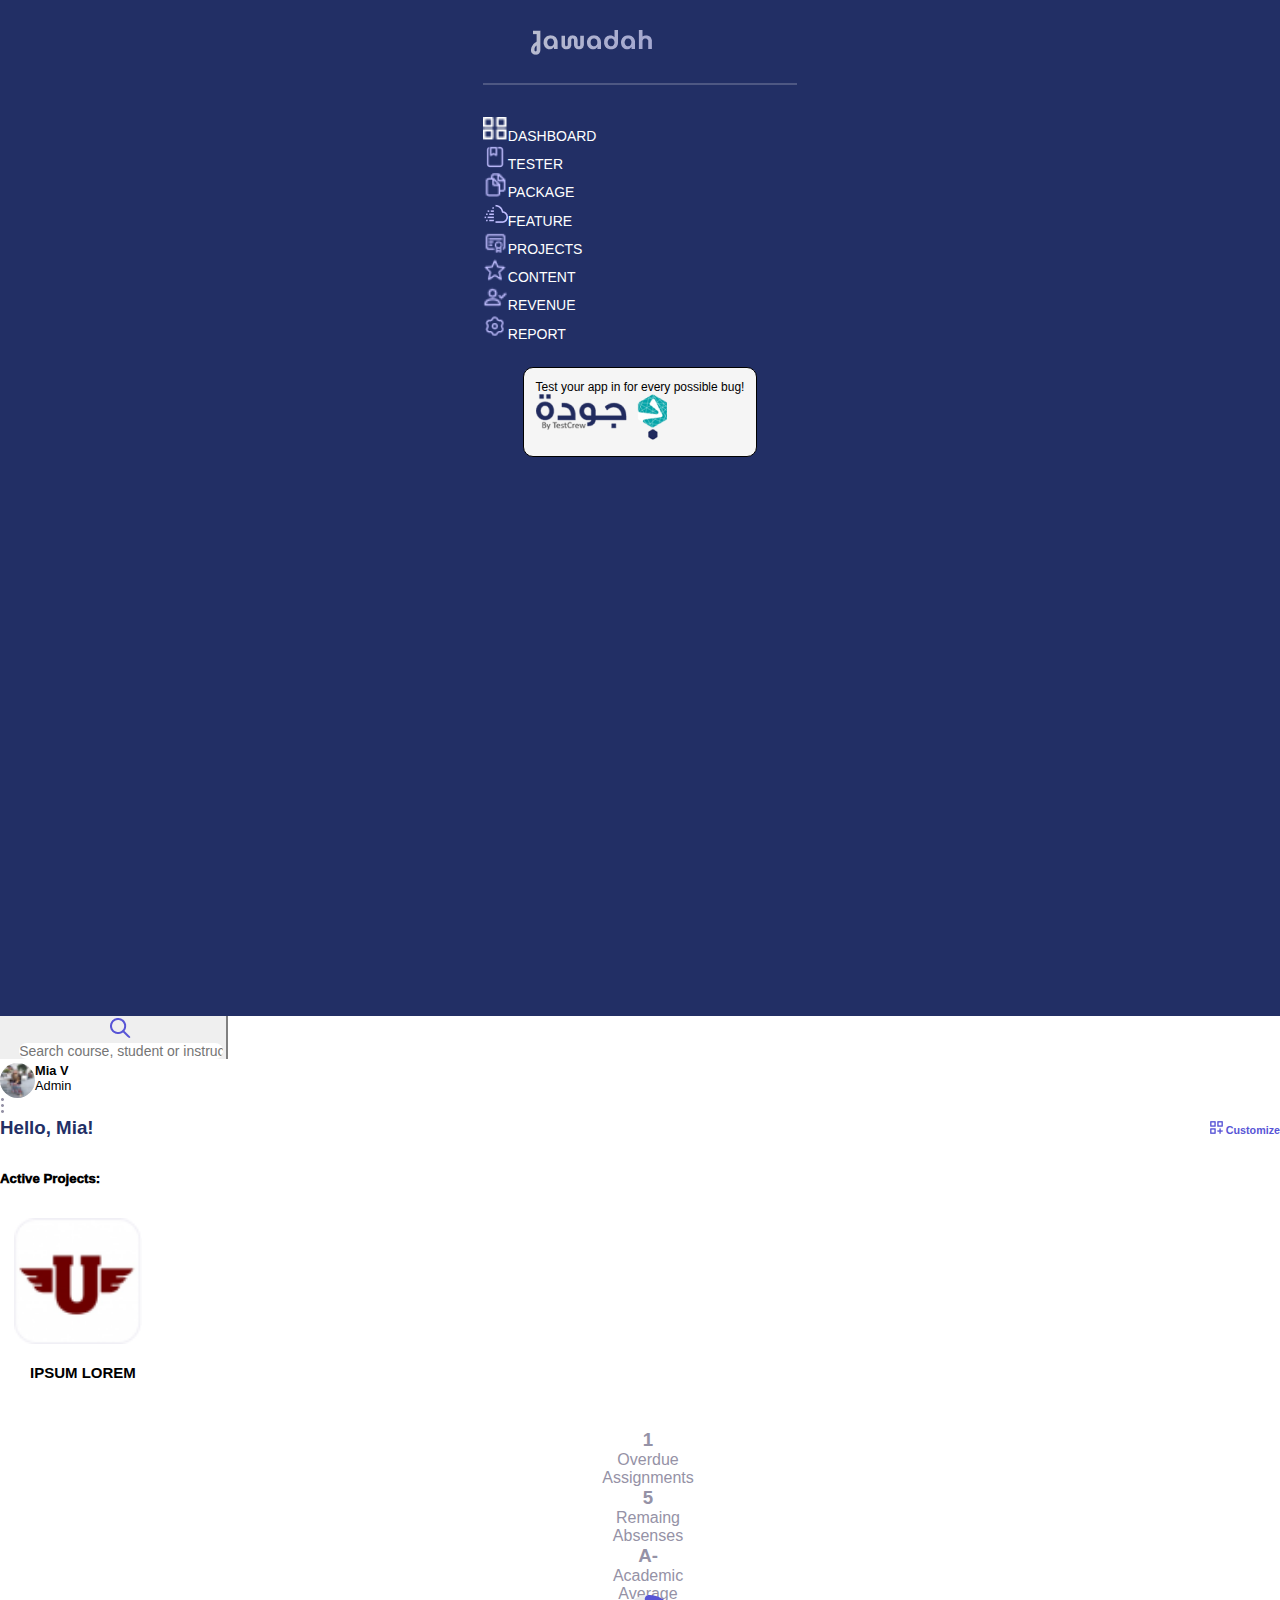
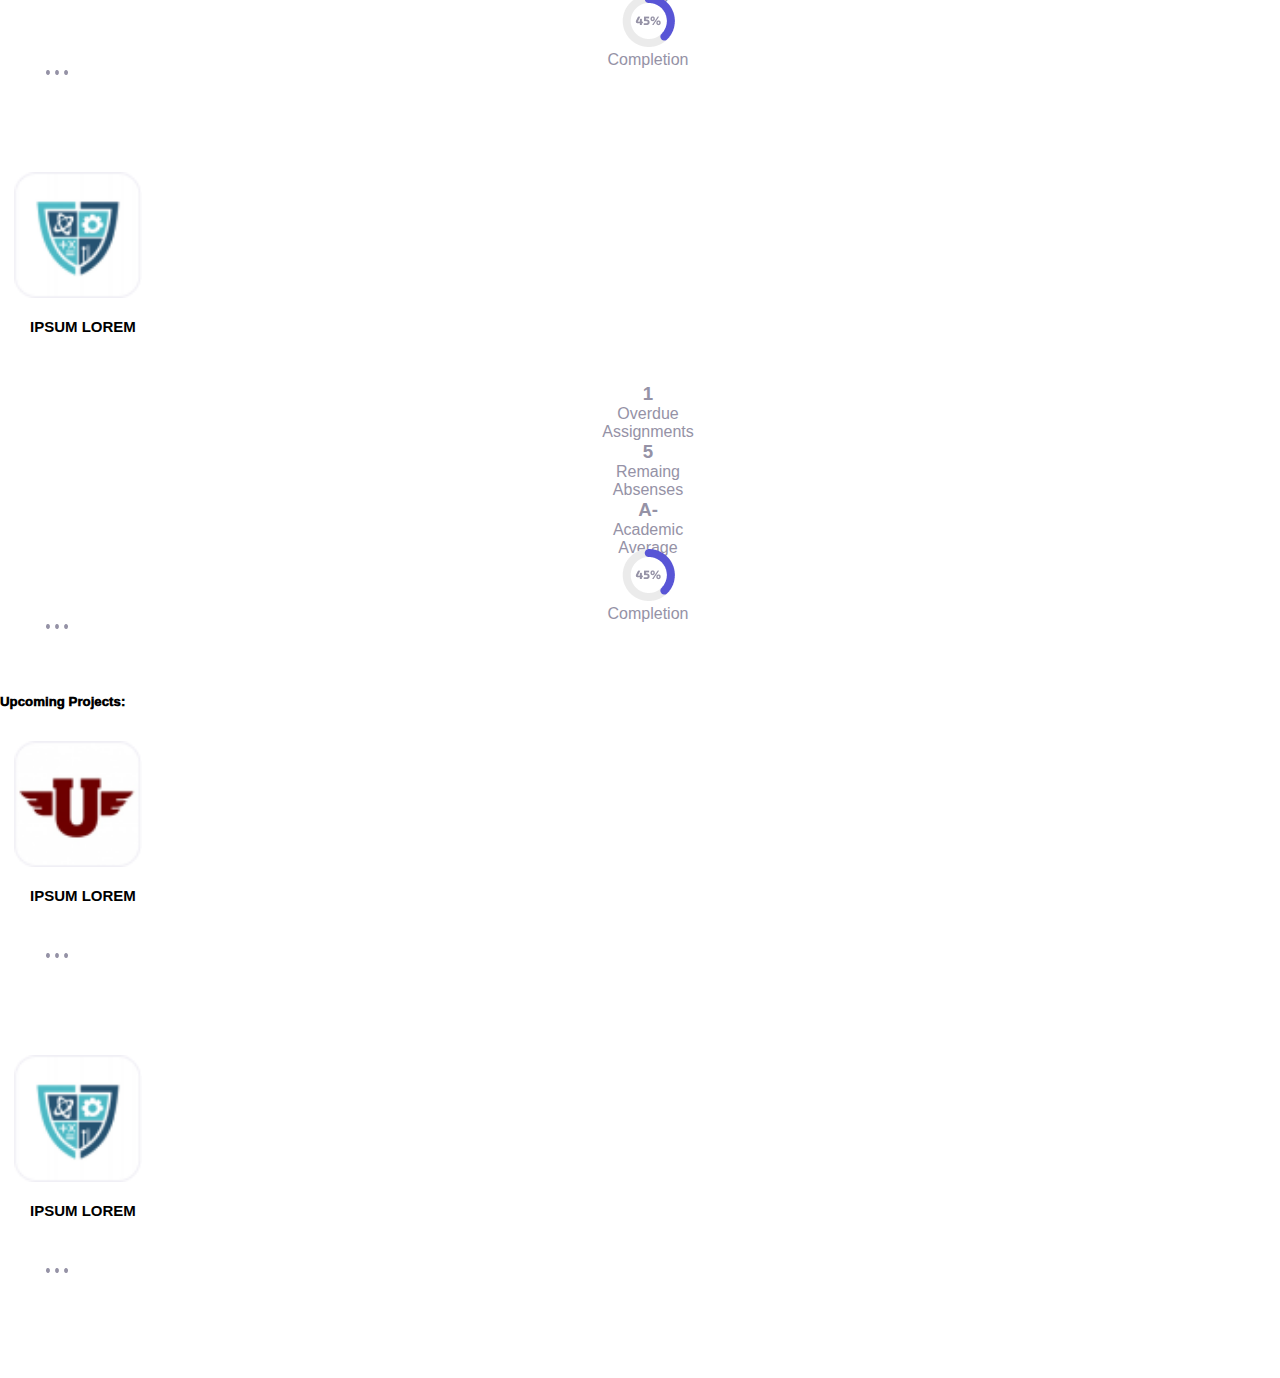
<file: index.html>
<!DOCTYPE html>
<html lang="en">
<head>
   <meta charset="UTF-8">
   <meta http-equiv="X-UA-Compatible" content="IE=edge">
   <meta name="viewport" content="width=device-width, initial-scale=1.0">
   <title>Jawadah</title>
   <link rel="stylesheet" href="./CSS/tester.css">
   <link rel="stylesheet" href="./CSS/add-tester.css">
   <link rel="stylesheet" href="./CSS/index.css">
   <link rel="stylesheet" href="https://cdn.jsdelivr.net/npm/bootstrap@4.6.0/dist/css/bootstrap.min.css" integrity="sha384-B0vP5xmATw1+K9KRQjQERJvTumQW0nPEzvF6L/Z6nronJ3oUOFUFpCjEUQouq2+l" crossorigin="anonymous">
   <script src="https://code.jquery.com/jquery-3.5.1.slim.min.js" integrity="sha384-DfXdz2htPH0lsSSs5nCTpuj/zy4C+OGpamoFVy38MVBnE+IbbVYUew+OrCXaRkfj" crossorigin="anonymous"></script>
<script src="https://cdn.jsdelivr.net/npm/bootstrap@4.6.0/dist/js/bootstrap.bundle.min.js" integrity="sha384-Piv4xVNRyMGpqkS2by6br4gNJ7DXjqk09RmUpJ8jgGtD7zP9yug3goQfGII0yAns" crossorigin="anonymous"></script>
</head>
<body>
   
    <div class="nav-bar">
        <div class=" container-fluid">
            <div class="row">
               <div style="height: 1016px;" class="nav-bar-context responsive  col-lg-2 col-md-4 col-sm-4 col-xl-2 col-6 bg-nav nav-bar-custom p-0">
                  <div class="bg-nav position-fixed d-flex justify-content-center align-items-center flex-column"><img class="w-50" src="./ICONS/jawadah - temp logo.png" style="margin:1.2rem 3rem;
                     " alt="">
                   <div class="sep-line"></div>
                   <ul class="nav-bar-items list-style-none">
                      <li class="li-border my-3"><a class="text-decoration-none m-2 p-4 white font-size-20px " href="./index.html">
                      <img class="mr-3 w-8" src="./ICONS/NAV-BAR Icons/Dashboard icon.png" alt=""><span class="nav-item-text">DASHBOARD</span>
                      </a></li>
                      <li class="li-border my-3"><a class="text-decoration-none m-2 p-4 white font-size-20px" href="./tester.html">
                         <img class="mr-3 w-8" src="./ICONS/NAV-BAR Icons/TESTER icon.png" alt=""><span class="nav-item-text">TESTER</span>
                      </a></li>
                      <li class="li-border my-3"><a class="text-decoration-none m-2 p-4 white font-size-20px" href="./Packages.html">
                         <img class="mr-3 w-8" src="./ICONS/NAV-BAR Icons/PACKAGE icon.png " alt=""><span class="nav-item-text">PACKAGE</span>
                      </a></li>
                      <li class="li-border my-3"><a class="text-decoration-none m-2 p-4 white font-size-20px" href="#">
                         <img class="mr-3 w-8" src="./ICONS/NAV-BAR Icons/FEATURE icon.png " alt=""><span class="nav-item-text">FEATURE</span>
                      </a></li>
                      <li class="li-border my-3"><a class="text-decoration-none   m-2 p-4 white font-size-20px" href="#">
                         <img class="mr-3 w-8" src="./ICONS/NAV-BAR Icons/PROJECTS icon.png " alt=""><span class="nav-item-text">PROJECTS</span>
                      </a></li>
                      <li class="li-border my-3"><a  class="text-decoration-none m-2 p-4 white font-size-20px" href="#">
                         <img class="mr-3 w-8" src="./ICONS/NAV-BAR Icons/CONTENT icon.png " alt=""><span class="nav-item-text">CONTENT</span>
                      </a></li>
                      <li class="li-border my-3"><a class="text-decoration-none m-2 p-4 white font-size-20px" href="#">
                         <img class="mr-3 w-8" src="./ICONS/NAV-BAR Icons/REVENUE icon.png " alt=""><span class="nav-item-text">REVENUE</span>
                      </a></li>
                      <li class="li-border my-3"><a class="text-decoration-none m-2 p-4 white font-size-20px" href="#">
                         <img class="mr-3 w-8" src="./ICONS/NAV-BAR Icons/REPORT icon.png " alt=""><span class="nav-item-text">REPORT</span>
                      </a></li>
                   </ul>
                   <div class="nav-img bg-nav">
                    <p style="font-size: 12px;">Test your app in
                       for every possible
                       
                       bug!</p> <span><img class="w-100" src="./ICONS/Jawadah - logo.png" alt=""></span>
                 </div></div>
                 
               </div>
               <div class="col-sm-8 col-lg-10 col-md-8 col-5 col-xl-10  mt-1">
               <div class="row mb-2">
                   <div class="col-12 d-flex">
                       <button class="w-100 search-bar border-none d-flex mt-2 border-right bg-white">
                           <img src="./ICONS/search icon.png" alt=""> 
                           <input class="grey font-size-20px ml-2 w-97 border-none" type="text" placeholder="Search course, student or instructor">  
                        </button>
                <div class=" mt-2 d-flex justify-content-end ">
                    
                <div class="ml-3">
                    
                </div>
                 <div class="ml-3"
                 style="display: flex;
                 flex-direction: row;
                 height: 35px;
                 margin-top: 3px;">
                 <img class="border-radius-25px " width="35px" src="./ICONS/1.png" alt="">
                    <p class="ml-1" style="font-size: 0.8rem;">
                        <b>Mia V</b>
                    <br>Admin</p>
                </div>
                    <div class="ml-3"><img src="./ICONS/option dots - icons.png" alt="">
                    </div>
                    
              </div>
            </div>
        </div>
              <div class="main-container">
                <div class="container">
                    <div class="top-container row  mt-3 flex-nowrap">
                        <div class="col-10 Intro-tag-line">
                            <h3 class="text-nowrap"  style = "color: #222F65;">Hello, Mia!</h3>
                            <h6 class="text-nowrap customize-text">
                                <img src="./Images/customize.png" alt="customize">
                                Customize
                            </h6>
                        </div>
                    </div>
                    <div class="row">
                        <div class="col-10 first-container">
                            <div class="active-container ">
                            <h5>
                                <b>Active Projects:
                                </b></h6>
                            <div class="active-container-list row justify-content-between p-0 flex-nowrap border-bottom">
                               <div class="d-flex">
                                   <img src="./Images/placeholder.png" alt="Loading..." class="Logo1">
                                <div class="img-text">
                                    
                                    <h4 class="black">ipsum Lorem</h4>
                                </div>
                                </div>
                                <div class="list-items-container row flex-nowrap">
                                    <div class="items">
                                        <h3>1</h3>
                                        <p>Overdue <br> Assignments</p>
                                    </div>
                                    <div class="items">
                                        <h3>5</h3>
                                        <p>Remaing<br> Absenses</p>
                                    </div>
                                    <div class="items">
                                        <h3>A-</h3>
                                        <p>Academic<br>Average</p>
                                    </div>
                                    <div class="items">
                                        <img src="./Images/Group 1082.png" alt="Progress" id="progress-circle">
                                        <p>Completion</p>
                                    </div>
                                    <div class="dots">
                                        <img src="./Images/Group 53.png" alt="" id="dot">
                                    </div>
                                </div>
                            </div>
                            <div class="active-container-list row justify-content-between p-0 flex-nowrap">
                                <div class="d-flex"><img src="./Images/logo 2.png" alt="Loading..." class="Logo1">
                                    <div class="img-text">
                                        
                                        <h4 class="black">ipsum Lorem</h4>
                                    </div>
                                </div>
                                <div class="list-items-container row flex-nowrap">
                                    <div class="items">
                                        <h3>1</h3>
                                        <p>Overdue <br> Assignments</p>
                                    </div>
                                    <div class="items">
                                        <h3>5</h3>
                                        <p>Remaing<br> Absenses</p>
                                    </div>
                                    <div class="items">
                                        <h3>A-</h3>
                                        <p>Academic<br>Average</p>
                                    </div>
                                    <div class="items">
                                        <img src="./Images/Group 1082.png" alt="Progress" id="progress-circle">
                                        <p>Completion</p>
                                    </div>
                                    <div class="dots">
                                        <img src="./Images/Group 53.png" alt="" id="dot">
                                    </div>
                                </div>
                            </div>
                        </div>
                        
                    </div>
                    <div class="col-10">
                        <div class="active-container ">
                        <h5>
                            <b>Upcoming Projects:
                            </b>
                            </h6>
                        <div class="active-container-list row justify-content-between p-2 flex-nowrap border-bottom">
                           <div class="d-flex"> <img src="./Images/placeholder.png" alt="Loading..." class="Logo1">
                            <div class="img-text">
                                <h4 class="black">ipsum Lorem</h4>
                            </div></div>
                            <div class="list-items-container row flex-nowrap">
                                <div class="dots">
                                    <img src="./Images/Group 53.png" alt="" id="dot">
                                </div>
                            </div>
                        </div>
                        <div class="active-container-list row justify-content-between p-2 flex-nowrap">
                            <div class="d-flex">
                                <img src="./Images/logo 2.png" alt="Loading..." class="Logo1">
                                <div class="img-text">
                                    <h4 class="black">ipsum Lorem</h4>
                                </div>
                            </div>
                            <div class="list-items-container row flex-nowrap">
                                <div class="dots">
                                    <img src="./Images/Group 53.png" alt="" id="dot">
                                </div>
                            </div>
                        </div>
                    </div>
                    </div>
                </div>
            </div>

</div>
        
</body>
</html>
</file>
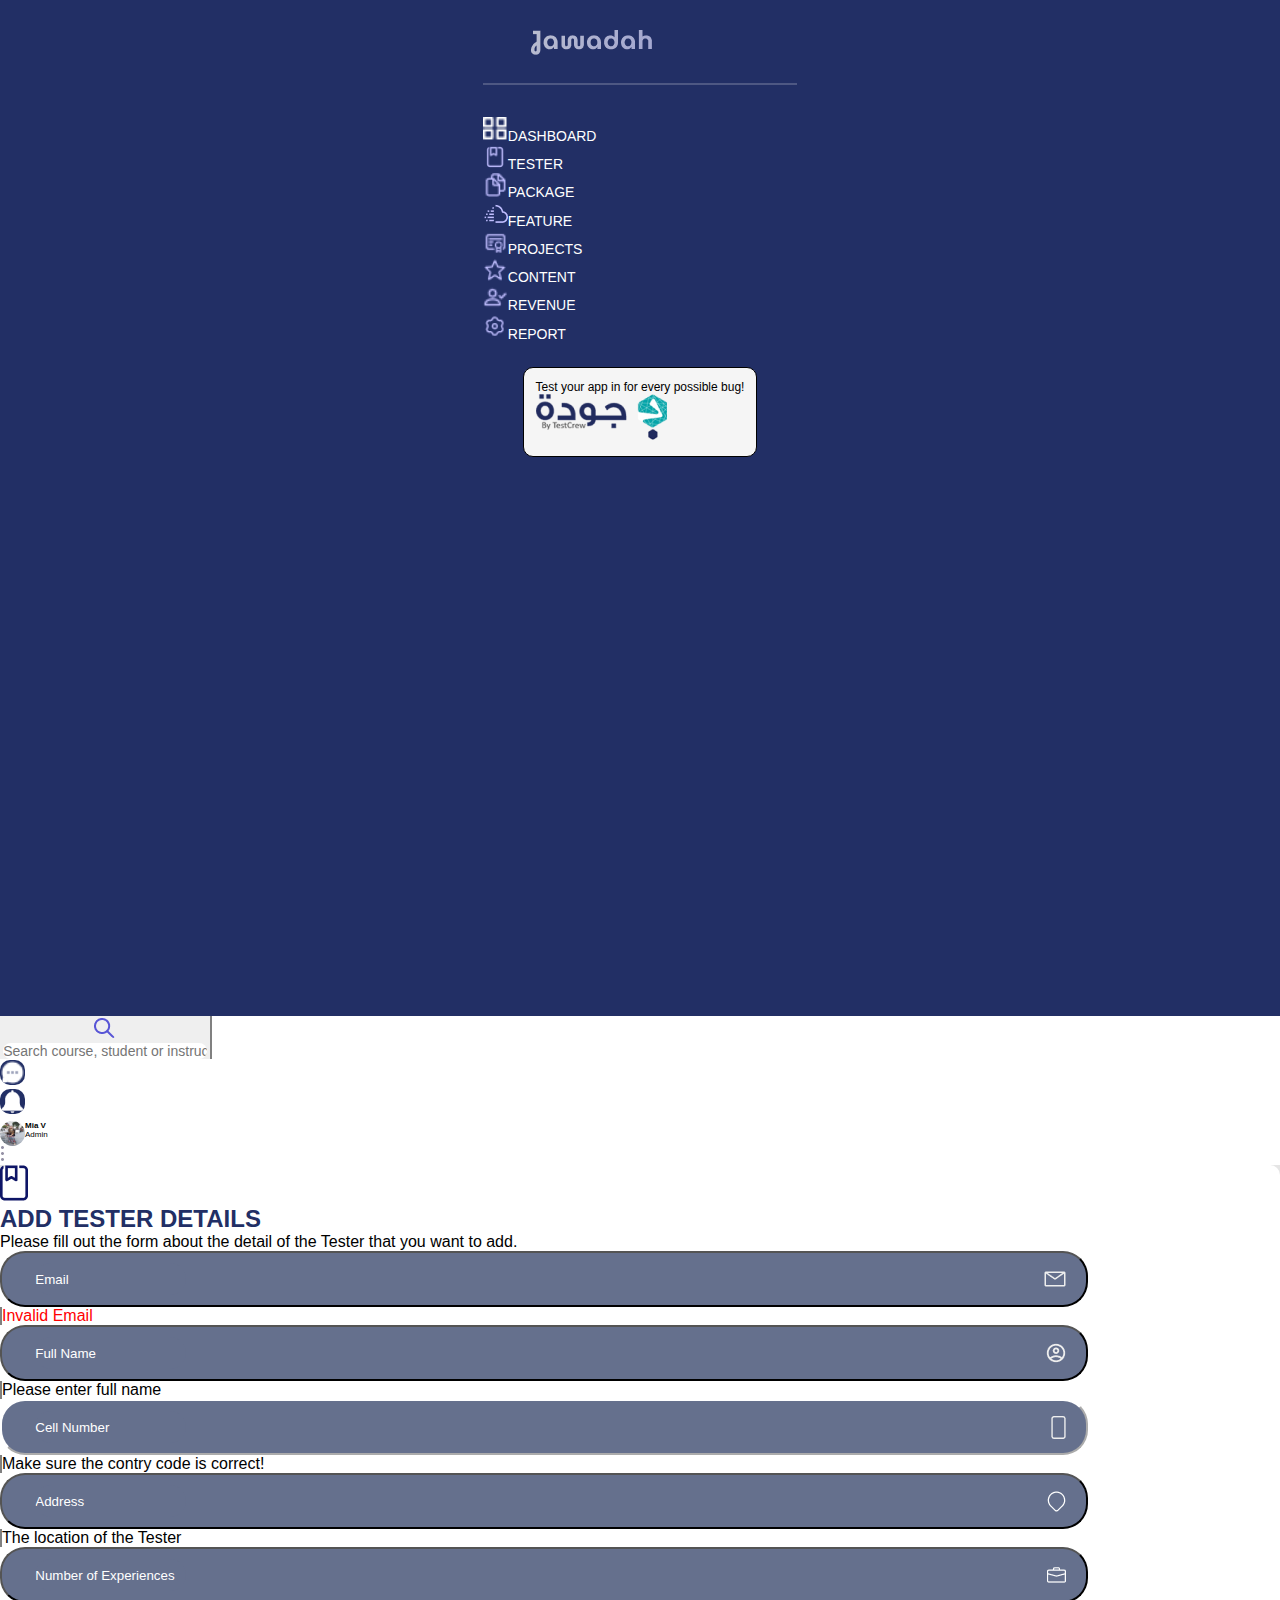
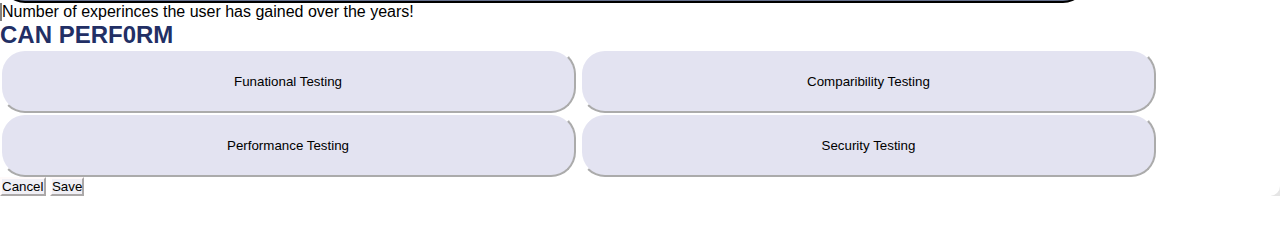
<file: add-tester.html>
<!DOCTYPE html>
<html lang="en">
<head>
   <meta charset="UTF-8">
   <meta http-equiv="X-UA-Compatible" content="IE=edge">
   <meta name="viewport" content="width=device-width, initial-scale=1.0">
   <title>ADD TESTER</title>
   <link rel="stylesheet" href="./CSS/packages.css">
   <link rel="stylesheet" href="./CSS/tester.css">
   <link rel="stylesheet" href="./CSS/add-tester.css">
   <link rel="stylesheet" href="./CSS/index.css">
   <link rel="stylesheet" href="https://cdn.jsdelivr.net/npm/bootstrap@4.6.0/dist/css/bootstrap.min.css" integrity="sha384-B0vP5xmATw1+K9KRQjQERJvTumQW0nPEzvF6L/Z6nronJ3oUOFUFpCjEUQouq2+l" crossorigin="anonymous">
   <script src="https://code.jquery.com/jquery-3.5.1.slim.min.js" integrity="sha384-DfXdz2htPH0lsSSs5nCTpuj/zy4C+OGpamoFVy38MVBnE+IbbVYUew+OrCXaRkfj" crossorigin="anonymous"></script>
<script src="https://cdn.jsdelivr.net/npm/bootstrap@4.6.0/dist/js/bootstrap.bundle.min.js" integrity="sha384-Piv4xVNRyMGpqkS2by6br4gNJ7DXjqk09RmUpJ8jgGtD7zP9yug3goQfGII0yAns" crossorigin="anonymous"></script>
</head>
<body>
   
    <div class="nav-bar">
        <div class=" container-fluid">
            <div class="row">
               <div style="height: 1016px;" class="nav-bar-context responsive d-sm-none d-none d-md-flex d-lg-flex d-xl-flex  col-lg-2 col-md-4 col-sm-0 col-xl-2 col-0 bg-nav nav-bar-custom p-0">
                  <div class="bg-nav position-fixed d-flex justify-content-center align-items-center flex-column"><img class="w-50" src="./ICONS/jawadah - temp logo.png" style="margin:1.2rem 3rem;
                     " alt="">
                   <div class="sep-line"></div>
                   <ul class="nav-bar-items list-style-none">
                      <li class="li-border my-3"><a class="text-decoration-none m-2 p-4 white font-size-20px " href="./index.html">
                      <img class="mr-3 w-8" src="./ICONS/NAV-BAR Icons/Dashboard icon.png" alt=""><span class="nav-item-text">DASHBOARD</span>
                      </a></li>
                      <li class="li-border my-3"><a class="text-decoration-none m-2 p-4 white font-size-20px" href="./tester.html">
                         <img class="mr-3 w-8" src="./ICONS/NAV-BAR Icons/TESTER icon.png" alt=""><span class="nav-item-text">TESTER</span>
                      </a></li>
                      <li class="li-border my-3"><a class="text-decoration-none m-2 p-4 white font-size-20px" href="./Packages.html">
                         <img class="mr-3 w-8" src="./ICONS/NAV-BAR Icons/PACKAGE icon.png " alt=""><span class="nav-item-text">PACKAGE</span>
                      </a></li>
                      <li class="li-border my-3"><a class="text-decoration-none m-2 p-4 white font-size-20px" href="#">
                         <img class="mr-3 w-8" src="./ICONS/NAV-BAR Icons/FEATURE icon.png " alt=""><span class="nav-item-text">FEATURE</span>
                      </a></li>
                      <li class="li-border my-3"><a class="text-decoration-none   m-2 p-4 white font-size-20px" href="#">
                         <img class="mr-3 w-8" src="./ICONS/NAV-BAR Icons/PROJECTS icon.png " alt=""><span class="nav-item-text">PROJECTS</span>
                      </a></li>
                      <li class="li-border my-3"><a  class="text-decoration-none m-2 p-4 white font-size-20px" href="#">
                         <img class="mr-3 w-8" src="./ICONS/NAV-BAR Icons/CONTENT icon.png " alt=""><span class="nav-item-text">CONTENT</span>
                      </a></li>
                      <li class="li-border my-3"><a class="text-decoration-none m-2 p-4 white font-size-20px" href="#">
                         <img class="mr-3 w-8" src="./ICONS/NAV-BAR Icons/REVENUE icon.png " alt=""><span class="nav-item-text">REVENUE</span>
                      </a></li>
                      <li class="li-border my-3"><a class="text-decoration-none m-2 p-4 white font-size-20px" href="#">
                         <img class="mr-3 w-8" src="./ICONS/NAV-BAR Icons/REPORT icon.png " alt=""><span class="nav-item-text">REPORT</span>
                      </a></li>
                   </ul>
                   <div class="nav-img bg-nav">
                    <p style="font-size: 12px;">Test your app in
                       for every possible
                       
                       bug!</p> <span><img class="w-100" src="./ICONS/Jawadah - logo.png" alt=""></span>
                 </div></div>
                 
               </div>
               <div class="col-sm-12 col-lg-10 col-md-8 col-12 col-xl-10  mt-1">
               <div class="row mb-2">  <div class="col-12 d-flex"><button class="w-100 border-none d-flex mt-2 border-right bg-white"><img src="./ICONS/search icon.png" alt=""> <input class="grey font-size-20px ml-2 w-97 border-none" type="text" placeholder="Search course, student or instructor">  </button>
                <div class=" mt-2 d-flex justify-content-end "><div class="ml-2"><img class="bg-nav border-radius-10px" src="./ICONS/HEADER Icons/Message icon.png" alt=""></div>
                <div class="ml-3"> <img class="bg-nav border-radius-10px " src="./ICONS/HEADER Icons/Notification icon.png" alt=""></div>
                 <div class="ml-3 "
                 style="    display: flex;
                 flex-direction: row;
                 height: 25px;
                 margin-top: 3px;"><img class="border-radius-25px " src="./ICONS/1.png" alt="">
                    <p class="ml-1" style="font-size: 8px;"><b>Mia V</b>
                    <br>Admin</p></div>
                    <div class="ml-3"><img src="./ICONS/option dots - icons.png" alt=""></div>

                    
              </div></div></div>
    <div class="row p-4" style="background-color: #E5E5E5;">
        <div class="col-lg-10 col-md-12 col-sm-12 col-12 col-12 p-0 "><div class="container-wrapper mx-auto main h-100">     
            <div class="container" style="border-radius: 10px !important;">
                    <div class="row">
                    <div class="col-lg-12 col-md-12 col-sm-12  col-12 d-flex justify-content-between p-5">
                    <div class="d-flex">
                        <div>
                        <img class="mr-3" src="./ICONS/tester.png" alt="">
                        </div>
                        <span>
                        <h2  style = "color: #222F65;">ADD TESTER DETAILS</h2>
                    <P>Please fill out the form about the detail of the Tester that you want to add. </P>
                        </span>
                    </div>  
               
                </div>
                </div> 
                <div class="row justify-content-center my-4 flex-md-column flex-sm-column flex-xl-row">
                    <div class="col-lg-5 col-md-10 col-sm-12 col-12">
                        <button class="btn btn-secondary add-tester-btn">
                             <span >
                                 <input class="input-field" type="text" placeholder="Email">
                            </span>
                            <img src="./ICONS/email.png" alt="">
                            </button>
                        </div>

                    <div class="col-lg-5 col-md-10 col-sm-12 col-12 border-left" style="color: red;">Invalid Email</div>
                </div>
                <div class="row justify-content-center my-4 flex-md-column flex-sm-column flex-xl-row">
                    <div class="col-lg-5 col-md-10 col-sm-12 col-12">
                        <button class="btn btn-secondary add-tester-btn">
                            <span> <input class="input-field" type="text" placeholder="Full Name">
                            </span><img src="./ICONS/name.png" alt="">
                        </button>
                    </div>
                    <div class="col-lg-5 col-md-10 col-sm-12 col-12 border-left">Please enter full name</div>
                </div>
                <div class="row justify-content-center my-4 flex-md-column flex-sm-column flex-xl-row">
                    <div class="col-lg-5 col-md-10 col-sm-12 col-12">
                        <button class="btn btn-secondary add-tester-btn-phn">
                            <span>
                                <input class="input-field" type="text" placeholder="Cell Number">
                            </span><img src="./ICONS/phone.png" alt="">
                        </button>
                    </div>
                    <div class="col-lg-5 col-md-10 col-sm-12 col-12 border-left">Make sure the contry code is 
                        correct!</div>
                </div>
                <div class="row justify-content-center my-4 flex-md-column flex-sm-column flex-xl-row">
                    <div class="col-lg-5 col-md-10 col-sm-12 col-12">
                        <button class="btn btn-secondary add-tester-btn">
                            <span>
                                <input class="input-field" type="text" placeholder="Address">
                            </span>
                            <img src="./ICONS/location'.png" alt="">
                        </button>
                    </div>
                    <div class="col-lg-5 col-md-10 col-sm-12 col-12 border-left">The location of the Tester</div>
                </div>
                <div class="row justify-content-center my-4 flex-md-column flex-sm-column flex-xl-row">
                    <div class="col-lg-5 col-md-10 col-sm-12 col-12">
                        <button class="btn btn-secondary add-tester-btn">
                            <span>
                                <input class="input-field" type="text" placeholder="Number of Experiences">
                            </span>
                            <img src="./ICONS/ex.png" alt="">
                        </button>
                    </div>
                    <div class="col-lg-5 col-md-10 col-sm-12 col-12 border-left ">Number of experinces the user has gained over the years!</div>
                </div>
                <div class="row">
                    <div class="col-lg-12 col-md-12 col-sm-12  col-12 d-flex justify-content-between p-5">
                        <h2  style = "color: #222F65;">CAN PERF0RM</h2></div>
                </div>
                <div class="testing-buttons col-lg-10 col-md-10 col-sm-10 col-10 row justify-content-center my-4 flex-md-row flex-sm-row flex-xl-row flex-lg-row flex-column ">
                    <div class="col-lg-10 col-md-12 col-xl-12 col-sm-12 col-12  d-flex justify-content-between flex-md-row flex-sm-row flex-xl-row flex-lg-row flex-column">
                        <button class="btn btn-secondary add-tester-btn2">Funational Testing</button>
                        <button class="btn btn-secondary add-tester-btn2 ">Comparibility Testing</button>
                    </div>
                        <div class="col-lg-10 col-md-12 col-xl-12 col-sm-12 col-12 my-3 my-md-3 my-sm-3  d-flex justify-content-between flex-md-row flex-sm-row flex-xl-row flex-lg-row flex-column">
                            <button class="btn btn-secondary add-tester-btn2">Performance Testing</button>
                            <button class="btn btn-secondary add-tester-btn2">Security Testing</button>
                        </div>
                            
                    
                </div>
                <div class="row justify-content-between my-4">
                    <div class="col-12 d-flex justify-content-lg-end justify-content-xl-end justify-content-sm-center justify-content-md-center  "><button class="btn btn-secondary m-2 add-tester-btn3"> Cancel</button>
                        <button class=" m-2 btn btn-secondary add-tester-btn3">Save</button></div>
                        </div>
                        

                </div>
            </div>
            </div>
            </div>
               
               
  


</body>
</html>
</file>
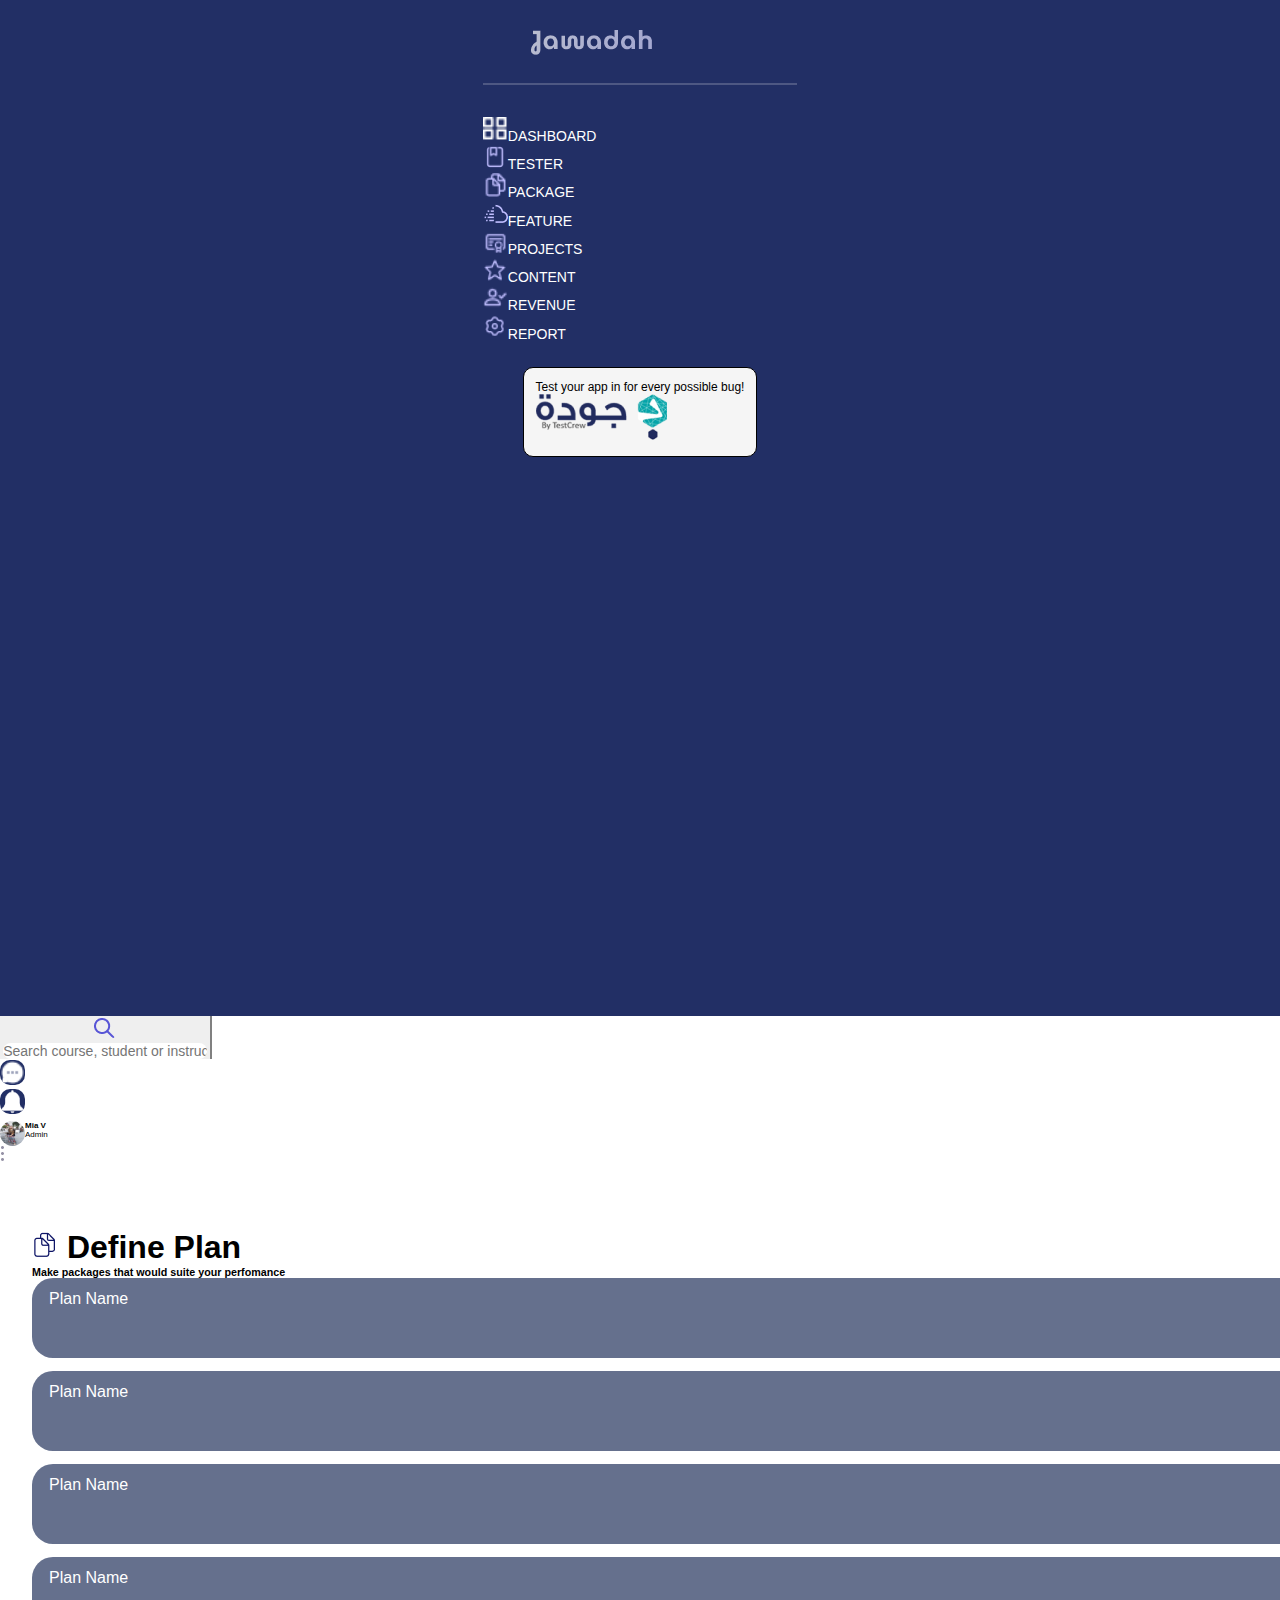
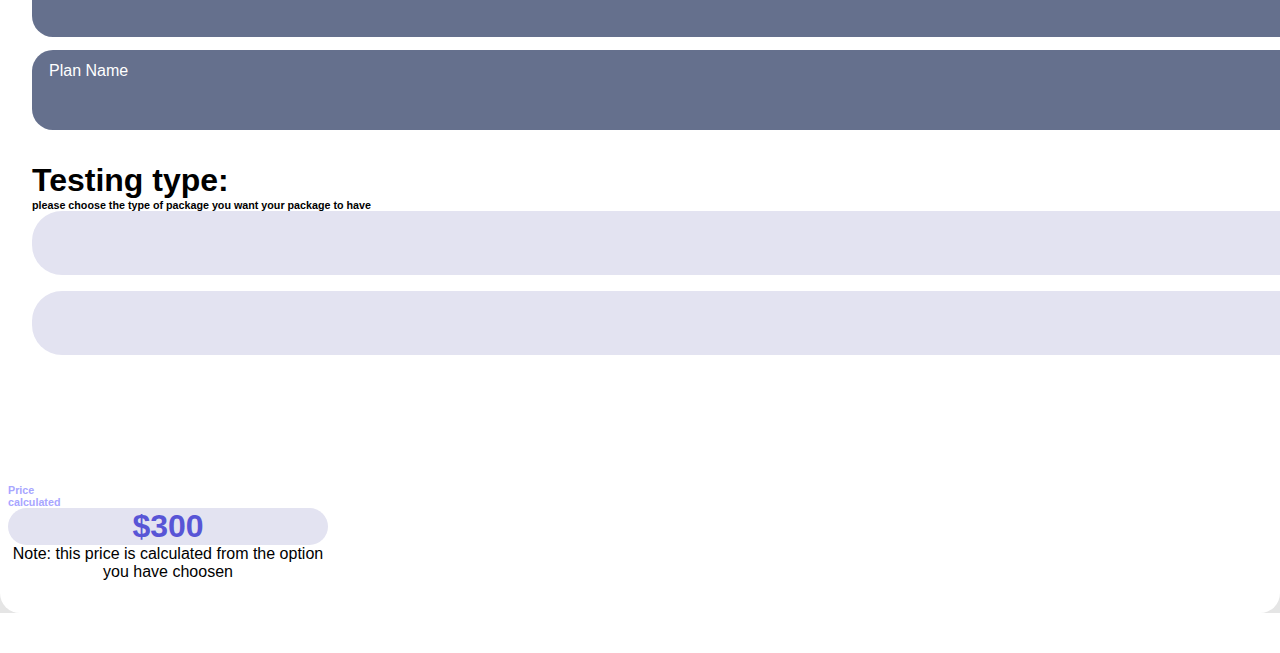
<file: Packages.html>
<!DOCTYPE html>
<html lang="en">
<head>
    <meta charset="UTF-8">
    <meta http-equiv="X-UA-Compatible" content="IE=edge">
    <meta name="viewport" content="width=device-width, initial-scale=1.0">
<link rel="stylesheet" href="./CSS/packages.css">
<link rel="stylesheet" href="./CSS/tester.css">
<link rel="stylesheet" href="./CSS/add-tester.css">
<link rel="stylesheet" href="./CSS/index.css">
    <script src="https://code.jquery.com/jquery-3.5.1.slim.min.js" integrity="sha384-DfXdz2htPH0lsSSs5nCTpuj/zy4C+OGpamoFVy38MVBnE+IbbVYUew+OrCXaRkfj" crossorigin="anonymous"></script>
    <script src="https://cdn.jsdelivr.net/npm/bootstrap@4.6.0/dist/js/bootstrap.bundle.min.js" integrity="sha384-Piv4xVNRyMGpqkS2by6br4gNJ7DXjqk09RmUpJ8jgGtD7zP9yug3goQfGII0yAns" crossorigin="anonymous"></script>
    <link rel="stylesheet" href="https://cdn.jsdelivr.net/npm/bootstrap@4.6.0/dist/css/bootstrap.min.css" integrity="sha384-B0vP5xmATw1+K9KRQjQERJvTumQW0nPEzvF6L/Z6nronJ3oUOFUFpCjEUQouq2+l" crossorigin="anonymous">
    <title>Define Packages</title>
</head>
<body><div class="nav-bar">
    <div class=" container-fluid">
        <div class="row">
           <div style="height: 1016px;" class="nav-bar-context responsive d-sm-none d-none d-md-flex d-lg-flex d-xl-flex  col-lg-2 col-md-4 col-sm-0 col-xl-2 col-0 bg-nav nav-bar-custom p-0">
              <div class="bg-nav position-fixed d-flex justify-content-center align-items-center flex-column"><img class="w-50" src="./ICONS/jawadah - temp logo.png" style="margin:1.2rem 3rem;
                 " alt="">
               <div class="sep-line"></div>
               <ul class="nav-bar-items list-style-none">
                  <li class="li-border my-3"><a class="text-decoration-none m-2 p-4 white font-size-20px " href="./index.html">
                  <img class="mr-3 w-8" src="./ICONS/NAV-BAR Icons/Dashboard icon.png" alt=""><span class="nav-item-text">DASHBOARD</span>
                  </a></li>
                  <li class="li-border my-3"><a class="text-decoration-none m-2 p-4 white font-size-20px" href="./tester.html">
                     <img class="mr-3 w-8" src="./ICONS/NAV-BAR Icons/TESTER icon.png" alt=""><span class="nav-item-text">TESTER</span>
                  </a></li>
                  <li class="li-border my-3"><a class="text-decoration-none m-2 p-4 white font-size-20px" href="./Packages.html">
                     <img class="mr-3 w-8" src="./ICONS/NAV-BAR Icons/PACKAGE icon.png " alt=""><span class="nav-item-text">PACKAGE</span>
                  </a></li>
                  <li class="li-border my-3"><a class="text-decoration-none m-2 p-4 white font-size-20px" href="#">
                     <img class="mr-3 w-8" src="./ICONS/NAV-BAR Icons/FEATURE icon.png " alt=""><span class="nav-item-text">FEATURE</span>
                  </a></li>
                  <li class="li-border my-3"><a class="text-decoration-none   m-2 p-4 white font-size-20px" href="#">
                     <img class="mr-3 w-8" src="./ICONS/NAV-BAR Icons/PROJECTS icon.png " alt=""><span class="nav-item-text">PROJECTS</span>
                  </a></li>
                  <li class="li-border my-3"><a  class="text-decoration-none m-2 p-4 white font-size-20px" href="#">
                     <img class="mr-3 w-8" src="./ICONS/NAV-BAR Icons/CONTENT icon.png " alt=""><span class="nav-item-text">CONTENT</span>
                  </a></li>
                  <li class="li-border my-3"><a class="text-decoration-none m-2 p-4 white font-size-20px" href="#">
                     <img class="mr-3 w-8" src="./ICONS/NAV-BAR Icons/REVENUE icon.png " alt=""><span class="nav-item-text">REVENUE</span>
                  </a></li>
                  <li class="li-border my-3"><a class="text-decoration-none m-2 p-4 white font-size-20px" href="#">
                     <img class="mr-3 w-8" src="./ICONS/NAV-BAR Icons/REPORT icon.png " alt=""><span class="nav-item-text">REPORT</span>
                  </a></li>
               </ul>
               <div class="nav-img bg-nav">
                <p style="font-size: 12px;">Test your app in
                   for every possible
                   
                   bug!</p> <span><img class="w-100" src="./ICONS/Jawadah - logo.png" alt=""></span>
             </div></div>
             
           </div>
           <div class="col-sm-12 col-lg-10 col-md-8 col-12 col-xl-10  mt-1">
           <div class="row mb-2">  <div class="col-12 d-flex"><button class="w-100 border-none d-flex mt-2 border-right bg-white"><img src="./ICONS/search icon.png" alt=""> <input class="grey font-size-20px ml-2 w-97 border-none" type="text" placeholder="Search course, student or instructor">  </button>
            <div class=" mt-2 d-flex justify-content-end "><div class="ml-2"><img class="bg-nav border-radius-10px" src="./ICONS/HEADER Icons/Message icon.png" alt=""></div>
            <div class="ml-3"> <img class="bg-nav border-radius-10px " src="./ICONS/HEADER Icons/Notification icon.png" alt=""></div>
             <div class="ml-3 "
             style="    display: flex;
             flex-direction: row;
             height: 25px;
             margin-top: 3px;"><img class="border-radius-25px " src="./ICONS/1.png" alt="">
                <p class="ml-1" style="font-size: 8px;"><b>Mia V</b>
                <br>Admin</p></div>
                <div class="ml-3"><img src="./ICONS/option dots - icons.png" alt=""></div>

                
          </div></div></div>
    <div class="wrraper">
            <div class="container">
                <div class="row">
                    <div class="plan-testing">
                        <h1 class="define-plan-heading">
                        <img src="./Images/ion_documents-outline.png" alt="Loading...." id="vector">
                        Define Plan
                    </h1>
                    <h6>Make packages that would suite your perfomance</h6>
                    <div class="plan-list">
                        <div class="plan-name">
                            Plan Name
                        </div>
                        <div class="plan-name">
                            Plan Name
                        </div>
                        <div class="plan-name">
                            Plan Name
                        </div>
                        <div class="plan-name">
                            Plan Name
                        </div>
                        <div class="plan-name">
                            Plan Name
                        </div>
                        <div class="plan-name">
                            Plan Name
                        </div>
                        <div class="plan-name">
                            Plan Name
                        </div>
                        <div class="plan-name">
                            Plan Name
                        </div>
                        <div class="plan-name">
                            Plan Name
                        </div>
                        <div class="plan-name">
                            Plan Name
                        </div>
                    </div>
                    <h1 class="define-plan-heading">
                        Testing type:
                    </h1>
                    <h6>
                        please choose the type of package you want your package to have 
                    </h6>
                    <div class="testing-btn">
                        <button>
                            <a href="#">Functional testing</a>
                        </button>
                        <button>
                            <a href="#">Perfomance testing</a>
                        </button>
                        <button>
                            <a href="#">Comparibility testing</a>
                        </button>
                        <button>
                            <a href="#">Security testing</a>
                        </button>
                    </div>
                    <div class="save-cancel-btn">
                        <button class="cancel">
                            <a href="#">Cancel</a>
                        </button>
                        <button class="save">
                            <a href="#">Save</a>
                        </button>
                    </div>
                    </div>
                    <div class="calculated-column">
                        <h6>Price <br> calculated</h6>
                        <h1>$300</h1>
                        <p>Note: this price is calculated from the option you have choosen</p>

                    </div>
                </div>
            </div>
    </div>
    
</body>
</html>
</file>
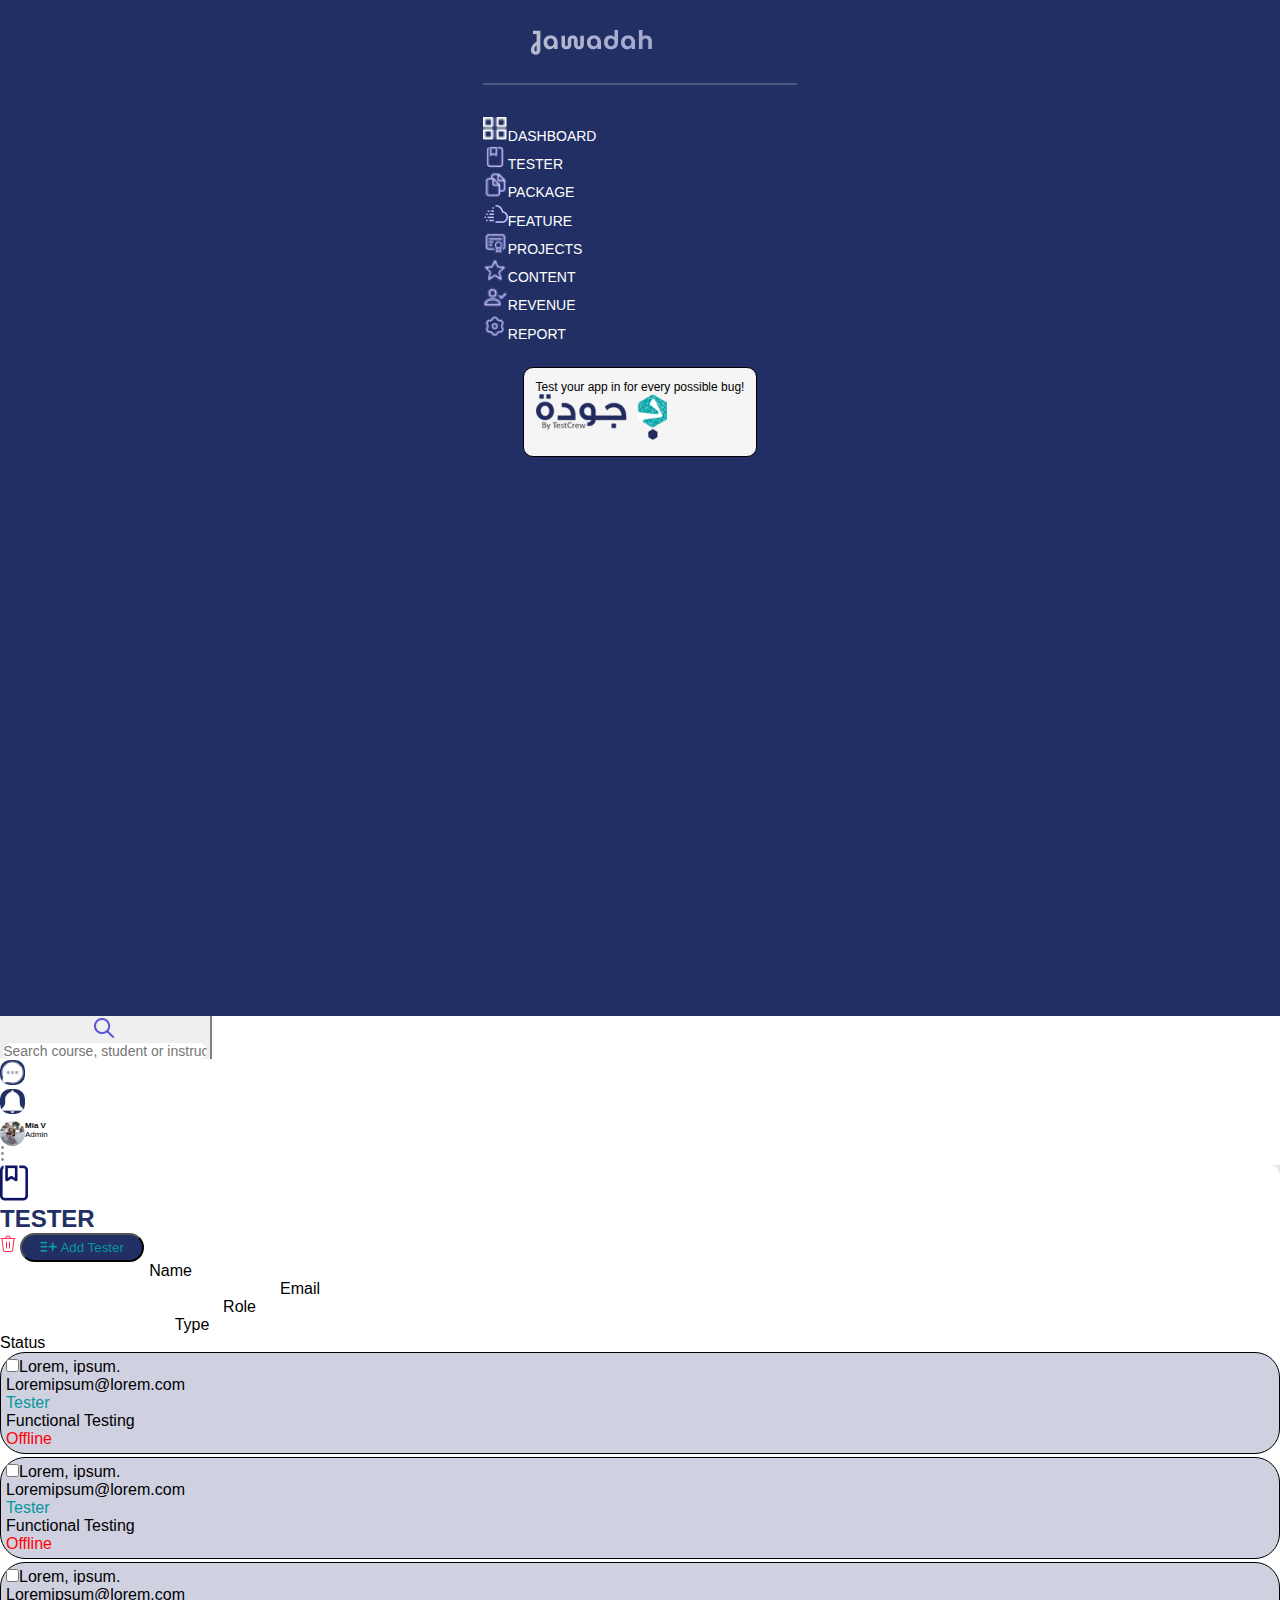
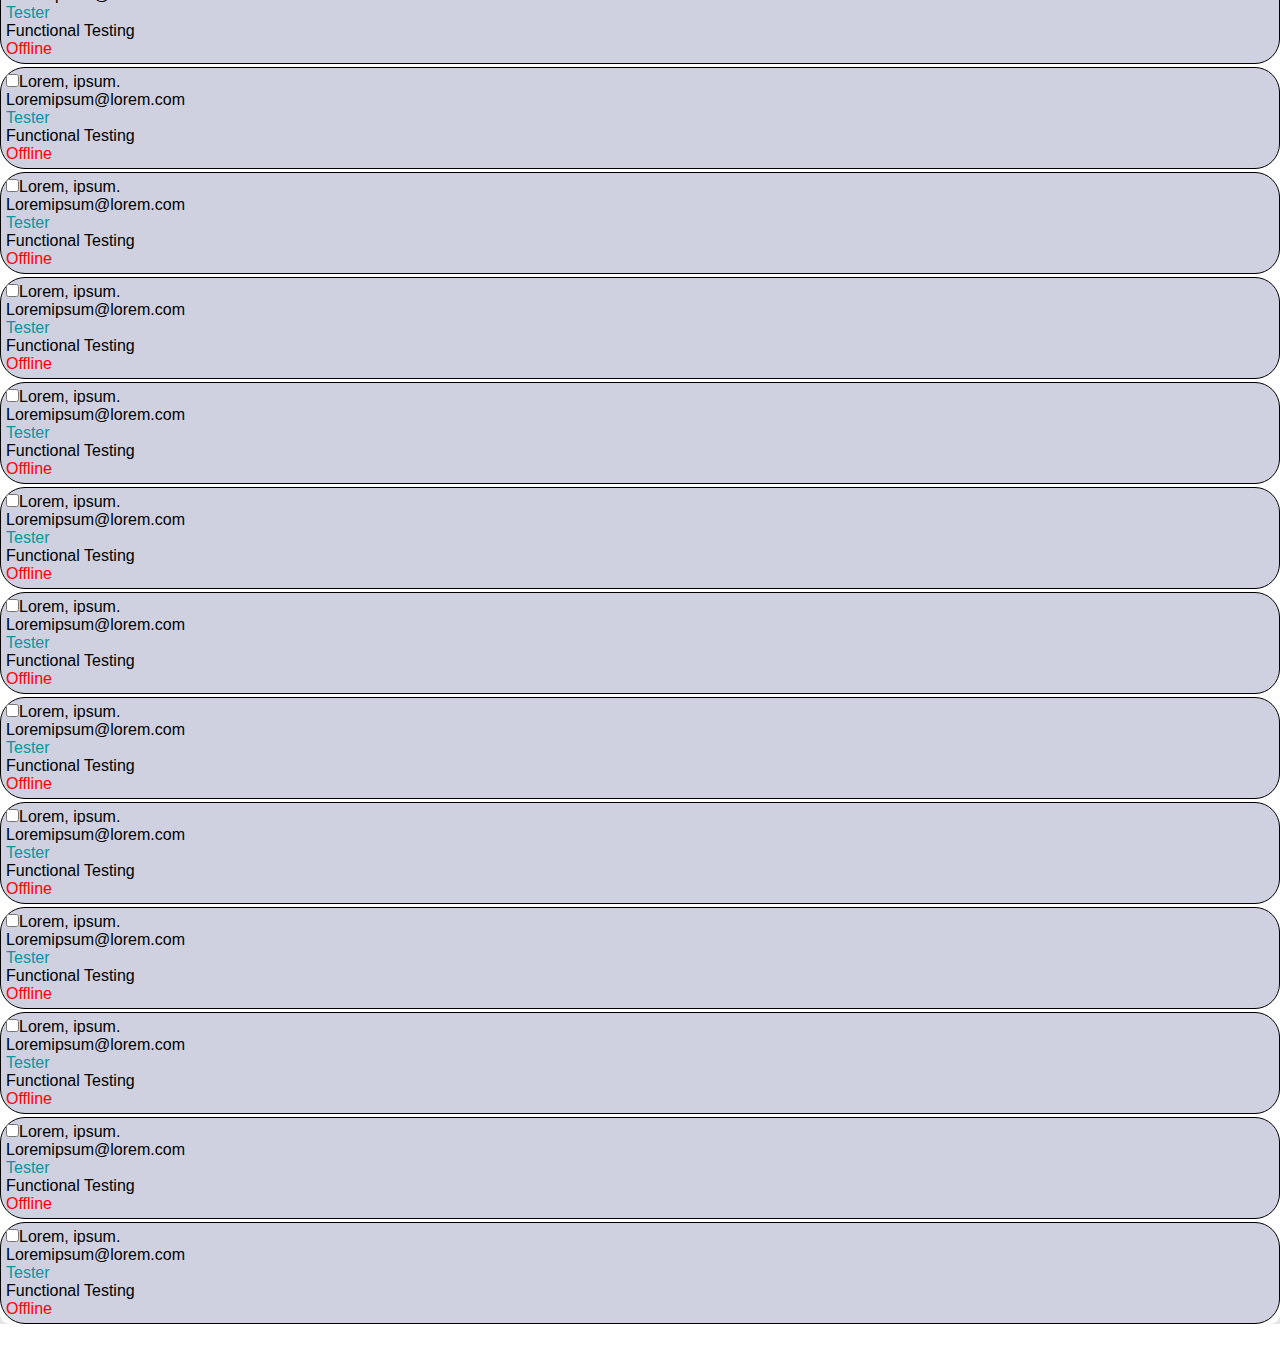
<file: tester.html>
<!DOCTYPE html>
<html lang="en">
<head>
   <meta charset="UTF-8">
   <meta http-equiv="X-UA-Compatible" content="IE=edge">
   <meta name="viewport" content="width=device-width, initial-scale=1.0">
   <title>TESTER</title>
   <link rel="stylesheet" href="./CSS/tester.css">
   <link rel="stylesheet" href="./CSS/add-tester.css">
   <link rel="stylesheet" href="./CSS/index.css">
   <link rel="stylesheet" href="https://cdn.jsdelivr.net/npm/bootstrap@4.6.0/dist/css/bootstrap.min.css" integrity="sha384-B0vP5xmATw1+K9KRQjQERJvTumQW0nPEzvF6L/Z6nronJ3oUOFUFpCjEUQouq2+l" crossorigin="anonymous">
   <script src="https://code.jquery.com/jquery-3.5.1.slim.min.js" integrity="sha384-DfXdz2htPH0lsSSs5nCTpuj/zy4C+OGpamoFVy38MVBnE+IbbVYUew+OrCXaRkfj" crossorigin="anonymous"></script>
<script src="https://cdn.jsdelivr.net/npm/bootstrap@4.6.0/dist/js/bootstrap.bundle.min.js" integrity="sha384-Piv4xVNRyMGpqkS2by6br4gNJ7DXjqk09RmUpJ8jgGtD7zP9yug3goQfGII0yAns" crossorigin="anonymous"></script>
</head>
<body>
   
    <div class="nav-bar">
        <div class=" container-fluid">
            <div class="row">
               <div style="height: 1016px;" class="nav-bar-context responsive  col-lg-2 col-md-4 col-sm-4 col-xl-2 col-6 bg-nav nav-bar-custom p-0">
                  <div class="bg-nav position-fixed d-flex justify-content-center align-items-center flex-column"><img class="w-50" src="./ICONS/jawadah - temp logo.png" style="margin:1.2rem 3rem;
                     " alt="">
                   <div class="sep-line"></div>
                   <ul class="nav-bar-items list-style-none">
                      <li class="li-border my-3"><a class="text-decoration-none m-2 p-4 white font-size-20px " href="./index.html">
                      <img class="mr-3 w-8" src="./ICONS/NAV-BAR Icons/Dashboard icon.png" alt=""><span class="nav-item-text">DASHBOARD</span>
                      </a></li>
                      <li class="li-border my-3"><a class="text-decoration-none m-2 p-4 white font-size-20px" href="./tester.html">
                         <img class="mr-3 w-8" src="./ICONS/NAV-BAR Icons/TESTER icon.png" alt=""><span class="nav-item-text">TESTER</span>
                      </a></li>
                      <li class="li-border my-3"><a class="text-decoration-none m-2 p-4 white font-size-20px" href="./Packages.html">
                         <img class="mr-3 w-8" src="./ICONS/NAV-BAR Icons/PACKAGE icon.png " alt=""><span class="nav-item-text">PACKAGE</span>
                      </a></li>
                      <li class="li-border my-3"><a class="text-decoration-none m-2 p-4 white font-size-20px" href="#">
                         <img class="mr-3 w-8" src="./ICONS/NAV-BAR Icons/FEATURE icon.png " alt=""><span class="nav-item-text">FEATURE</span>
                      </a></li>
                      <li class="li-border my-3"><a class="text-decoration-none   m-2 p-4 white font-size-20px" href="#">
                         <img class="mr-3 w-8" src="./ICONS/NAV-BAR Icons/PROJECTS icon.png " alt=""><span class="nav-item-text">PROJECTS</span>
                      </a></li>
                      <li class="li-border my-3"><a  class="text-decoration-none m-2 p-4 white font-size-20px" href="#">
                         <img class="mr-3 w-8" src="./ICONS/NAV-BAR Icons/CONTENT icon.png " alt=""><span class="nav-item-text">CONTENT</span>
                      </a></li>
                      <li class="li-border my-3"><a class="text-decoration-none m-2 p-4 white font-size-20px" href="#">
                         <img class="mr-3 w-8" src="./ICONS/NAV-BAR Icons/REVENUE icon.png " alt=""><span class="nav-item-text">REVENUE</span>
                      </a></li>
                      <li class="li-border my-3"><a class="text-decoration-none m-2 p-4 white font-size-20px" href="#">
                         <img class="mr-3 w-8" src="./ICONS/NAV-BAR Icons/REPORT icon.png " alt=""><span class="nav-item-text">REPORT</span>
                      </a></li>
                   </ul>
                   <div class="nav-img bg-nav">
                    <p style="font-size: 12px;">Test your app in
                       for every possible
                       
                       bug!</p> <span><img class="w-100" src="./ICONS/Jawadah - logo.png" alt=""></span>
                 </div></div>
                 
               </div>
               <div class="col-sm-2 col-lg-10 col-md-4 col-4 col-xl-10  mt-1">
               <div class="row mb-2">  <div class="col-12 d-flex"><button class="w-100 border-none d-flex mt-2 border-right bg-white"><img src="./ICONS/search icon.png" alt=""> <input class="grey font-size-20px ml-2 w-97 border-none" type="text" placeholder="Search course, student or instructor">  </button>
                <div class=" mt-2 d-flex justify-content-end "><div class="ml-2"><img class="bg-nav border-radius-10px" src="./ICONS/HEADER Icons/Message icon.png" alt=""></div>
                <div class="ml-3"> <img class="bg-nav border-radius-10px " src="./ICONS/HEADER Icons/Notification icon.png" alt=""></div>
                 <div class="ml-3 "
                 style="    display: flex;
                 flex-direction: row;
                 height: 25px;
                 margin-top: 3px;"><img class="border-radius-25px " src="./ICONS/1.png" alt="">
                    <p class="ml-1" style="font-size: 8px;"><b>Mia V</b>
                    <br>Admin</p></div>
                    <div class="ml-3"><img src="./ICONS/option dots - icons.png" alt=""></div>

                    
              </div></div></div>
    <div class="row p-4" style="background-color: #E5E5E5;">
        <div class="col-lg-10 col-md-12 col-sm-12 p-0 "><div class="container-wrapper mx-auto main h-100">     
            <div class="container" style="border-radius: 10px !important;">
                    <div class="row">
                    <div class="col-lg-12 col-md-12 col-sm-12 d-flex justify-content-between p-5">
                    <div class="d-flex">
                        <div>
                        <img class="mr-3" src="./ICONS/tester.png" alt="">
                        </div>
                        <span>
                        <h2 style = "color: #222F65;">TESTER</h2>
                        </span>
                    </div>  
                <div>
                    <img class="mr-3" src="./ICONS/del.png" alt="">
                    <button style="    border-radius: 20px;
                    padding: 5px 18px;
                    background-color: #222F65;" class="btn btn-secondary">
                    <img class="mr-2" src="./ICONS/add.png" alt="">
                    <a  href="./add-tester.html" style="color: #07969E; text-decoration: none;">Add Tester</a>
                    </button>
                </div>
                </div>
                </div>
                <div class="row justify-content-center">
                    <div class="col-11">
                        <ul class="list-style-none d-flex justify-content-around"><li style="    width: 15%;
                            text-align: end;">Name</li>
                            <li style="    width: 25%;
                            text-align: end;">Email</li>
                            <li style="    width: 20%;
                            text-align: end;">
                                Role
                            </li>
                            <li style="    width: 30%;
                            text-align: center;" >Type</li>
                            <li style="width: 10%;">Status</li>
                        </ul>
                    </div>
                </div>
                <div class="row justify-content-center">
                    <div class="col-lg-11 col-md-12 col-sm-12 ">
                        <ul class="list-style-none d-flex justify-content-around tester-items" >
                            <li><label class="m-0"><input type="checkbox" class="mr-2" value="">Lorem, ipsum.
                            </label></li>
                            <li>Loremipsum@lorem.com</li>
                            <li style="color:#07969E ;">Tester</li>
                            <li>Functional Testing</li>
                            <li style="color: red;" >Offline</li>
                        </ul>
                        
                    </div>
                </div>
                <div class="row justify-content-center">
                    <div class="col-lg-11 col-md-12 col-sm-12 ">
                        <ul class="list-style-none d-flex justify-content-around tester-items" >
                            <li><label class="m-0"><input type="checkbox" class="mr-2" value="">Lorem, ipsum.
                            </label></li>
                            <li>Loremipsum@lorem.com</li>
                            <li style="color:#07969E ;">Tester</li>
                            <li>Functional Testing</li>
                            <li style="color: red;" >Offline</li>
                        </ul>
                        
                    </div>
                </div>
                <div class="row justify-content-center">
                    <div class="col-lg-11 col-md-12 col-sm-12">
                        <ul class="list-style-none d-flex justify-content-around tester-items" >
                            <li><label class="m-0"><input type="checkbox" class="mr-2" value="">Lorem, ipsum.
                            </label></li>
                            <li>Loremipsum@lorem.com</li>
                            <li style="color:#07969E ;">Tester</li>
                            <li>Functional Testing</li>
                            <li style="color: red;" >Offline</li>
                        </ul>
                        
                    </div>
                </div>
                <div class="row justify-content-center">
                    <div class="col-lg-11 col-md-12 col-sm-12">
                        <ul class="list-style-none d-flex justify-content-around tester-items" >
                            <li><label class="m-0"><input type="checkbox" class="mr-2" value="">Lorem, ipsum.
                            </label></li>
                            <li>Loremipsum@lorem.com</li>
                            <li style="color:#07969E ;">Tester</li>
                            <li>Functional Testing</li>
                            <li style="color: red;" >Offline</li>
                        </ul>
                        
                    </div>
                </div>
                <div class="row justify-content-center">
                    <div class="col-lg-11 col-md-12 col-sm-12">
                        <ul class="list-style-none d-flex justify-content-around tester-items" >
                            <li><label class="m-0"><input type="checkbox" class="mr-2" value="">Lorem, ipsum.
                            </label></li>
                            <li>Loremipsum@lorem.com</li>
                            <li style="color:#07969E ;">Tester</li>
                            <li>Functional Testing</li>
                            <li style="color: red;" >Offline</li>
                        </ul>
                        
                    </div>
                </div>
                <div class="row justify-content-center">
                    <div class="col-lg-11 col-md-12 col-sm-12">
                        <ul class="list-style-none d-flex justify-content-around tester-items" >
                            <li><label class="m-0"><input type="checkbox" class="mr-2" value="">Lorem, ipsum.
                            </label></li>
                            <li>Loremipsum@lorem.com</li>
                            <li style="color:#07969E ;">Tester</li>
                            <li>Functional Testing</li>
                            <li style="color: red;" >Offline</li>
                        </ul>
                        
                    </div>
                </div>
                <div class="row justify-content-center">
                    <div class="col-lg-11 col-md-12 col-sm-12">
                        <ul class="list-style-none d-flex justify-content-around tester-items" >
                            <li><label class="m-0"><input type="checkbox" class="mr-2" value="">Lorem, ipsum.
                            </label></li>
                            <li>Loremipsum@lorem.com</li>
                            <li style="color:#07969E ;">Tester</li>
                            <li>Functional Testing</li>
                            <li style="color: red;" >Offline</li>
                        </ul>
                        
                    </div>
                </div>
                <div class="row justify-content-center">
                    <div class="col-lg-11 col-md-12 col-sm-12">
                        <ul class="list-style-none d-flex justify-content-around tester-items" >
                            <li><label class="m-0"><input type="checkbox" class="mr-2" value="">Lorem, ipsum.
                            </label></li>
                            <li>Loremipsum@lorem.com</li>
                            <li style="color:#07969E ;">Tester</li>
                            <li>Functional Testing</li>
                            <li style="color: red;" >Offline</li>
                        </ul>
                        
                    </div>
                </div>
                <div class="row justify-content-center">
                    <div class="col-lg-11 col-md-12 col-sm-12">
                        <ul class="list-style-none d-flex justify-content-around tester-items" >
                            <li><label class="m-0"><input type="checkbox" class="mr-2" value="">Lorem, ipsum.
                            </label></li>
                            <li>Loremipsum@lorem.com</li>
                            <li style="color:#07969E ;">Tester</li>
                            <li>Functional Testing</li>
                            <li style="color: red;" >Offline</li>
                        </ul>
                        
                    </div>
                </div>
                <div class="row justify-content-center">
                    <div class="col-lg-11 col-md-12 col-sm-12">
                        <ul class="list-style-none d-flex justify-content-around tester-items" >
                            <li><label class="m-0"><input type="checkbox" class="mr-2" value="">Lorem, ipsum.
                            </label></li>
                            <li>Loremipsum@lorem.com</li>
                            <li style="color:#07969E ;">Tester</li>
                            <li>Functional Testing</li>
                            <li style="color: red;" >Offline</li>
                        </ul>
                        
                    </div>
                </div>
                <div class="row justify-content-center">
                    <div class="col-lg-11 col-md-12 col-sm-12">
                        <ul class="list-style-none d-flex justify-content-around tester-items" >
                            <li><label class="m-0"><input type="checkbox" class="mr-2" value="">Lorem, ipsum.
                            </label></li>
                            <li>Loremipsum@lorem.com</li>
                            <li style="color:#07969E ;">Tester</li>
                            <li>Functional Testing</li>
                            <li style="color: red;" >Offline</li>
                        </ul>
                        
                    </div>
                </div>
                <div class="row justify-content-center">
                    <div class="col-lg-11 col-md-12 col-sm-12">
                        <ul class="list-style-none d-flex justify-content-around tester-items" >
                            <li><label class="m-0"><input type="checkbox" class="mr-2" value="">Lorem, ipsum.
                            </label></li>
                            <li>Loremipsum@lorem.com</li>
                            <li style="color:#07969E ;">Tester</li>
                            <li>Functional Testing</li>
                            <li style="color: red;" >Offline</li>
                        </ul>
                        
                    </div>
                </div>
                <div class="row justify-content-center">
                    <div class="col-lg-11 col-md-12 col-sm-12">
                        <ul class="list-style-none d-flex justify-content-around tester-items" >
                            <li><label class="m-0"><input type="checkbox" class="mr-2" value="">Lorem, ipsum.
                            </label></li>
                            <li>Loremipsum@lorem.com</li>
                            <li style="color:#07969E ;">Tester</li>
                            <li>Functional Testing</li>
                            <li style="color: red;" >Offline</li>
                        </ul>
                        
                    </div>
                </div>
                <div class="row justify-content-center">
                    <div class="col-lg-11 col-md-12 col-sm-12">
                        <ul class="list-style-none d-flex justify-content-around tester-items" >
                            <li><label class="m-0"><input type="checkbox" class="mr-2" value="">Lorem, ipsum.
                            </label></li>
                            <li>Loremipsum@lorem.com</li>
                            <li style="color:#07969E ;">Tester</li>
                            <li>Functional Testing</li>
                            <li style="color: red;" >Offline</li>
                        </ul>
                        
                    </div>
                </div>
                <div class="row justify-content-center">
                    <div class="col-lg-11 col-md-12 col-sm-12">
                        <ul class="list-style-none d-flex justify-content-around tester-items mb-4" >
                            <li><label class="m-0"><input type="checkbox" class="mr-2" value="">Lorem, ipsum.
                            </label></li>
                            <li>Loremipsum@lorem.com</li>
                            <li style="color:#07969E ;">Tester</li>
                            <li>Functional Testing</li>
                            <li style="color: red;" >Offline</li>
                        </ul>
                        
                    </div>
                </div>
                </div> 
                </div>
            </div>
            </div>
               
               
  

</div>
</body>
</html>
</file>
<file: CSS/tester.css>
.w-90{
    width: 90% !important;
  }
.tester-items
{
    border: 1px solid black;
    background-color: #CFD0E0;
    border-radius: 25px;
    align-items: center;
    padding: 5px;
    border-color: white;
    margin-bottom: 3px !important;
}
</file>
<file: CSS/add-tester.css>
.input-field {
  background-color: #65708d !important;
  border: none;
  width: 85% !important;
  height: 2rem;
  color: black !important;
}

input {
  border-top-style: hidden;
  border-right-style: hidden;
  border-left-style: hidden;
  border-bottom-style: groove;
  background-color: #eee;
  border-radius: 50px !important;
}
.input-field:focus {
  outline: none;
}
.input-field::placeholder {
  color: white !important;
  border: none !important;
}
.add-tester-btn-phn {
  padding: 10px 20px !important;
  width: 85% !important;
  justify-content: space-between !important;
  display: flex !important;
  align-items: center !important;
  background-color: #65708d !important;
  border-radius: 25px !important;
  border-color: white !important;
}
.add-tester-btn3 {
  background-color: #f0eff5 !important;
  color: black !important;
  border-color: snow !important;
}
.add-tester-btn3:hover {
  background-color: #302e7a !important;
  color: white !important;
}
.add-tester-btn2 {
  height: 4rem !important;
  width: 45% !important;
  border-color: white !important;
  padding: 20px !important;
  background-color: #e3e3f1 !important;
  color: black !important;
  border-radius: 25px !important;
}
.add-tester-btn2:hover {
  background-color: #04a4a6 !important;
  color: #ffffff !important
    ;
}
.add-tester-btn {
  padding: 10px 20px !important;
  width: 85% !important;
  justify-content: space-between !important;
  display: flex !important;
  align-items: center !important;
  background-color: #65708d !important;
  border-radius: 25px !important;
}
</file>
<file: CSS/index.css>
* {
  padding: 0;
  margin: 0;
}
h5 {
  font-weight: 1000;
}
.search-bar {
  padding-left: 1rem;
}
.sep-line {
  width: 100%;
  height: 2px;
  opacity: 0.2;
  background-color: white;
}
.nav-bar-items {
  margin-top: 2rem;
}

.tester-items {
  border: 1px solid black;
  background-color: #cfd0e0;
  border-radius: 25px;
  align-items: center;
  padding: 5px;
  margin-bottom: 3px !important;
}
.sep-line {
  width: 100%;
  height: 2px;
  opacity: 0.2;
  background-color: white;
}
.nav-bar-items {
  margin-top: 2rem;
}
.text-decoration-none {
  text-decoration: none;
}
.list-style-none {
  list-style: none;
}
.li-border:hover {
  border-left: 3px solid cyan;
}
.nav-bar-context {
  display: flex;
  flex-direction: column;
  align-items: center;
}
.bg-nav {
  background-color: #222f65;
}
.nav-item-text {
  font-size: 1em;
}
.border-radius-10px {
  border-radius: 10px;
}
.border-radius-25px {
  border-radius: 25px;
}
.responsive {
  height: 100vh;
  flex-direction: column;
  display: flex;
  justify-content: space-between;
}
.white {
  color: white !important;
}
.bg-white {
  color: white !important;
}
.font-size-20px {
  font-size: 14px;
  font-weight: 500;
}
.w-8 {
  width: 8%;
}
.w-90 {
  width: 90%;
}
.li-border:active {
  border-left: 3px solid cyan;
}
.w-97 {
  width: 97%;
}
.border-none {
  border: none;
}
.border-right {
  border-right: 2px solid grey !important;
}
.nav-img {
  margin: 1.5rem 2.5rem;
  padding: 12px;
  border: 1px solid black;
  border-radius: 10px;
  background-color: whitesmoke;
}
.border-left {
  border-left: 2px solid grey;
}
.grey {
  color: grey;
  background-color: white !important;
}
* {
  font-family: "Montserrat", sans-serif;
}
.body {
  background-color: #9592a6;
}
.main {
  background-color: #e5e5e5;
}
.first-container {
  margin-top: 2rem;
}
.container-1 {
  background-color: #fff;
  border-radius: 20px;
  margin-bottom: 40px;
}
.container-top {
  align-items: baseline;
  justify-content: space-around;
}
.container-top h6 {
  padding-left: 100px;
}
.image-text h6 {
  background: #5855d6;
  border-radius: 35px;
  padding: 2px;
  color: #fff;
}
.w-90 {
  width: 90% !important;
}
.qeue-one {
  align-items: center;
  flex-wrap: nowrap;
  justify-content: space-around;
}
.qeue-item {
  padding-left: 38px;
}
.three-dot {
  display: inline-flex;
}
.qeue-item h1 {
  color: #9592a6;
  font-weight: 800;
}
.qeue-item h6 {
  color: #9592a6;
  font-weight: 400;
}
.qeue-item .qeue-item-circle {
  align-items: center;
}
.percent {
  position: relative;
  width: 150px;
  display: flex;
  flex-direction: column;
  justify-content: center;
}
.circle svg {
  position: relative;
  width: 150px;
  height: 150px;
}

.circle h6 {
  color: #9592a6;
  font-weight: 400;
}
.circle {
  position: relative;
  justify-content: center;
  align-items: center;
  display: flex;
  flex-direction: column;
}
.p-for-circle {
  position: absolute;
}
.p-for-circle p {
  font-weight: 700;
  color: #9592a6;
  font-size: 13px;
}
.circle-svg svg circle {
  fill: none;
  stroke-width: 10;
  stroke: #ebebeb;
  transform: translate(50px, 5px);
}
.circle-number {
  color: #999;
}
.qeue-item-circle-mobile {
  display: none;
}
.customize-text {
  color: #5855d6;
}
.Logo1 {
  width: 8rem;
}
.Intro-tag-line {
  display: flex;
  flex-direction: row;
  justify-content: space-between;
  align-items: baseline;
}
/* for responsiveness */
@media screen and (min-width: 1200px) {
  .three-dot {
    display: block;
  }
}
@media screen and (min-width: 992px) {
  .container-wrapper {
    /* padding: 191px; */
  }
  .three-dot {
    display: block;
  }
  .container {
    background-color: #fff;
    /* padding: 20px; */
    border-radius: 20px;
    margin-bottom: 40px;
  }
  .image-text h6 {
    background: #5855d6;
    border-radius: 35px;
    padding: 2px;
    color: #fff;
  }
  .qeue-one {
    align-items: center;
    flex-wrap: nowrap;
    justify-content: space-around;
  }
  .qeue-item {
    padding-left: 38px;
  }
  .qeue-item h1 {
    color: #9592a6;
    font-weight: 800;
  }
  .qeue-item h6 {
    color: #9592a6;
    font-weight: 400;
  }
  .qeue-item .qeue-item-circle {
    align-items: center;
  }
  .percent {
    position: relative;
    width: 150px;
    /* height: 150px; */
    display: flex;
    flex-direction: column;
    justify-content: center;
  }
  .circle svg {
    position: relative;
    width: 150px;
    height: 150px;
  }

  .circle h6 {
    color: #9592a6;
    font-weight: 400;
  }
  .circle {
    position: relative;
    justify-content: center;
    align-items: center;
    display: flex;
    flex-direction: column;
  }
  .p-for-circle {
    position: absolute;
  }
  .p-for-circle p {
    font-weight: 700;
    color: #9592a6;
    font-size: 13px;
  }
  .circle-svg svg circle {
    fill: none;
    stroke-width: 10;
    stroke: #ebebeb;
    transform: translate(50px, 5px);
  }
  .circle-number {
    color: #999;
  }
  .qeue-item-circle-mobile {
    display: none;
  }
}

@media screen and (min-width: 768px) {
  .image-text h6 {
    font-size: 12px;
    border-radius: 20px;
    padding: 2px;
    width: fit-content;
  }
  .three-dot {
    display: none;
  }
  .qeue-item {
    padding-left: 24px;
  }
}

@media screen and (max-width: 767px) {
  .top-container h1 {
    font-size: 20px;
    font-weight: 800;
  }
  .three-dot {
    display: none;
  }
  .image-text h4 {
    font-size: 10px;
  }
  .image-text h6 {
    font-size: 6px;
    border-radius: 15px;
    padding: 1px;
  }
  .qeue-item {
    padding-left: 10px;
  }
  .qeue-item h1 {
    font-size: 12px;
  }
  .qeue-item h6 {
    font-size: 10px;
  }
  .qeue-item-circle {
    display: none;
  }
  .qeue-item-circle-mobile {
    display: block;
  }
  .circle h6 {
    font-size: 10px;
  }
  #logo-one {
    width: 5rem;
  }
}

.text-decoration-none {
  text-decoration: none;
}
.list-style-none {
  list-style: none;
}
.li-border:hover {
  border-left: 3px solid cyan;
}
.nav-bar-context {
  display: flex;
  flex-direction: column;
  align-items: center;
}
.bg-nav {
  background-color: #222f65;
}
.nav-item-text {
  font-size: 1em;
}
.border-radius-10px {
  border-radius: 10px;
}
.border-radius-25px {
  border-radius: 25px;
}
.responsive {
  height: 100vh;
  flex-direction: column;
  display: flex;
  justify-content: space-between;
}
.white {
  color: white !important;
}
.black {
  color: black;
}
.bg-white {
  color: white !important;
}
.font-size-20px {
  font-size: 14px;
  font-weight: 500;
}
.w-8 {
  width: 8%;
}
.w-90 {
  width: 90%;
}
.li-border:active {
  border-left: 3px solid cyan;
}
.w-97 {
  width: 97%;
}
.border-none {
  border: none;
}
.border-right {
  border-right: 2px solid grey !important;
}
.nav-img {
  margin: 1.5rem 2.5rem;
  padding: 12px;
  border: 1px solid black;
  border-radius: 10px;
  background-color: whitesmoke;
}
.border-left {
  border-left: 2px solid grey;
}
.grey {
  color: grey;
}
.black {
  color: black;
}
* {
  font-family: "Montserrat", sans-serif;
}
.active-container {
  background-color: #fff;
}
.active-container-list {
  align-items: center;
}
.background {
  background-color: #9592a6;
}
.white-background {
  background-color: #fff;
}
#progress-circle {
  margin-top: -0.5rem;
}

.items h3 {
  color: #9592a6;
  font-weight: 800;
}
.items p {
  color: #9592a6;
  font-weight: 400;
}
.active-container-list {
  padding: 2rem 14px;
}
.list-items-container {
  padding-left: 7rem;
}
.items {
  text-align: center;
  padding-left: 1em;
}
.img-text {
  padding: 1rem;
  text-transform: uppercase;
}
.img-text h6 {
  background: #5855d6;
  border-radius: 35px;
  padding: 2px;
  color: #fff;
}
#dot {
  display: block;
}
.w-90 {
  width: 90% !important;
}
/* .responsive */
@media screen and (max-width: 575px) {
  .img-text h6 {
    display: none;
  }
  #dot {
    display: none;
  }
  .img-text h4 {
    font-size: 10px;
  }
  .list-items-container {
    padding: 1rem;
  }
}
@media screen and (min-width: 576px) {
  .img-text h6 {
    font-size: 8px;
    text-align: center;
    padding: 1px;
  }
  .img-text h6 {
    font-size: 10px;
  }
  #dot {
    display: none;
  }
  .list-items-container {
    padding: 2rem;
  }
}
@media screen and (min-width: 768px) {
  .img-text h6 {
    font-size: 10px;
    text-align: center;
    padding: 1px;
  }
  .img-text h4 {
    font: 12px;
  }
  #dot {
    display: none;
  }
}
@media screen and (min-width: 992px) {
  .img-text h6 {
    font-size: 10px;
    text-align: center;
    padding: 2px;
  }
  .img-text h4 {
    font-size: 15px;
  }
  #dot {
    display: block;
  }
}
@media screen and (min-width: 1200px) {
}
</file>
<file: CSS/packages.css>
* {
  font-family: "Montserrat", sans-serif;
}
.wrraper {
  background: #e5e5e5;
}
.plan-testing {
  padding: 2em;
  background: #fff;
  width: 400em;
}
.define-plan-heading {
  padding-top: 1em;
}
.plan-list {
  display: grid;
  grid-column-gap: 2fr 2fr;
  grid-template-columns: 1fr 1fr;
  grid-gap: 13px 18px;
}
.plan-name {
  height: 3.5rem;
  background-color: #65708d;
  color: #fff;
  border-radius: 21px;
  padding: 12px 17px;
}
.testing-btn {
  display: grid;
  grid-template-columns: 1fr 1fr;
  grid-gap: 1em 1em;
}
.testing-btn button {
  height: 4rem;
  background: #e3e3f1;
  outline: none;
  border-radius: 30px;
  border: none;
  padding: 11px 0px;
}
.testing-btn button a {
  font-size: 1.2rem;
  color: #65708d;
  font-weight: 600;
  /* padding: 2px 0px;*/
}
.save-cancel-btn {
  display: flex;
  flex-direction: row;
  justify-content: flex-end;
  padding: 1em 0.5em;
}
.cancel {
  background: #e3e3f1;

  border: none;
  border-radius: 5px;
  padding: 9px 20px;
  margin-right: 0.5em;
}
.cancel a {
  font-weight: 600;
  color: #65708d;
  text-decoration: none;
}
.save {
  background-color: #302e7a;

  border: none;
  border-radius: 5px;
  padding: 9px 20px;
  margin-right: 0.5em;
}
.save a {
  color: #fff;
  text-decoration: none;
  font-weight: 600;
}
.calculated-column {
  /*padding: 2em; */
  padding: 2em 0.5em;
  /* padding-left: 6em; */
  /* flex-wrap: nowrap; */
  width: 20em;
}
.calculated-column h6 {
  font-weight: 600;
  color: #a8a6ff;
}
.calculated-column h1 {
  color: #5855d6;
  background: #e3e3f1;
  border-radius: 25px;
  text-align: center;
}
.calculated-column p {
  text-align: center;
}
</file>
